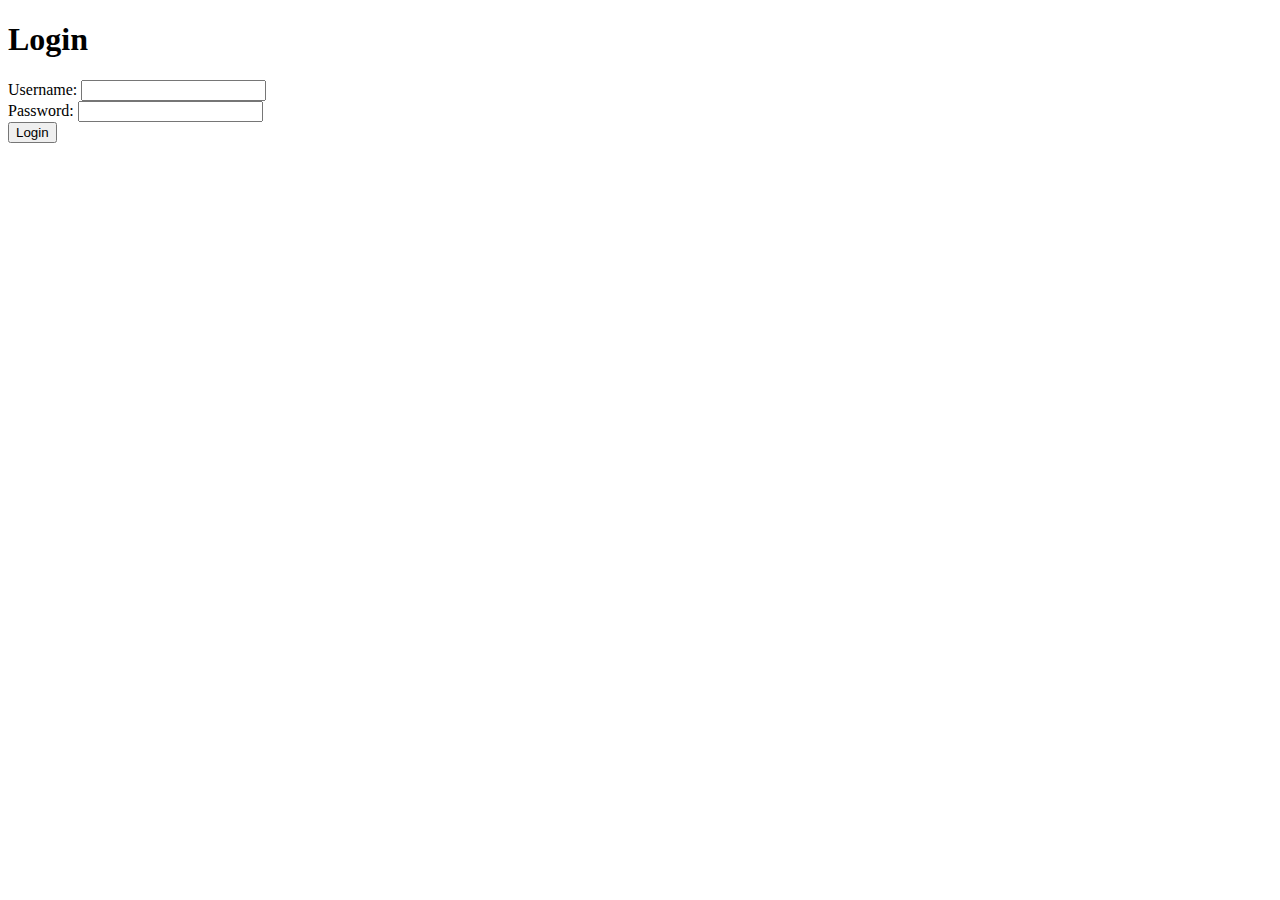
<file: login.html>
<!DOCTYPE html>
<html lang="en">
<head>
    <meta charset="UTF-8">
    <meta http-equiv="X-UA-Compatible" content="IE=edge">
    <meta name="viewport" content="width=device-width, initial-scale=1.0">
    <title>Login</title>
</head>
<body>

    <h1>Login</h1>
    <form action="/login" method="post">
        <label for="username">Username:</label>
        <input type="text" name="username" required>
        <br>
        <label for="password">Password:</label>
        <input type="password" name="password" required>
        <br>
    </form>
    <form action="index.html" method="post">
        <button type="submit">Login</button>
    </form>
  
</body>
</html>
</file>
